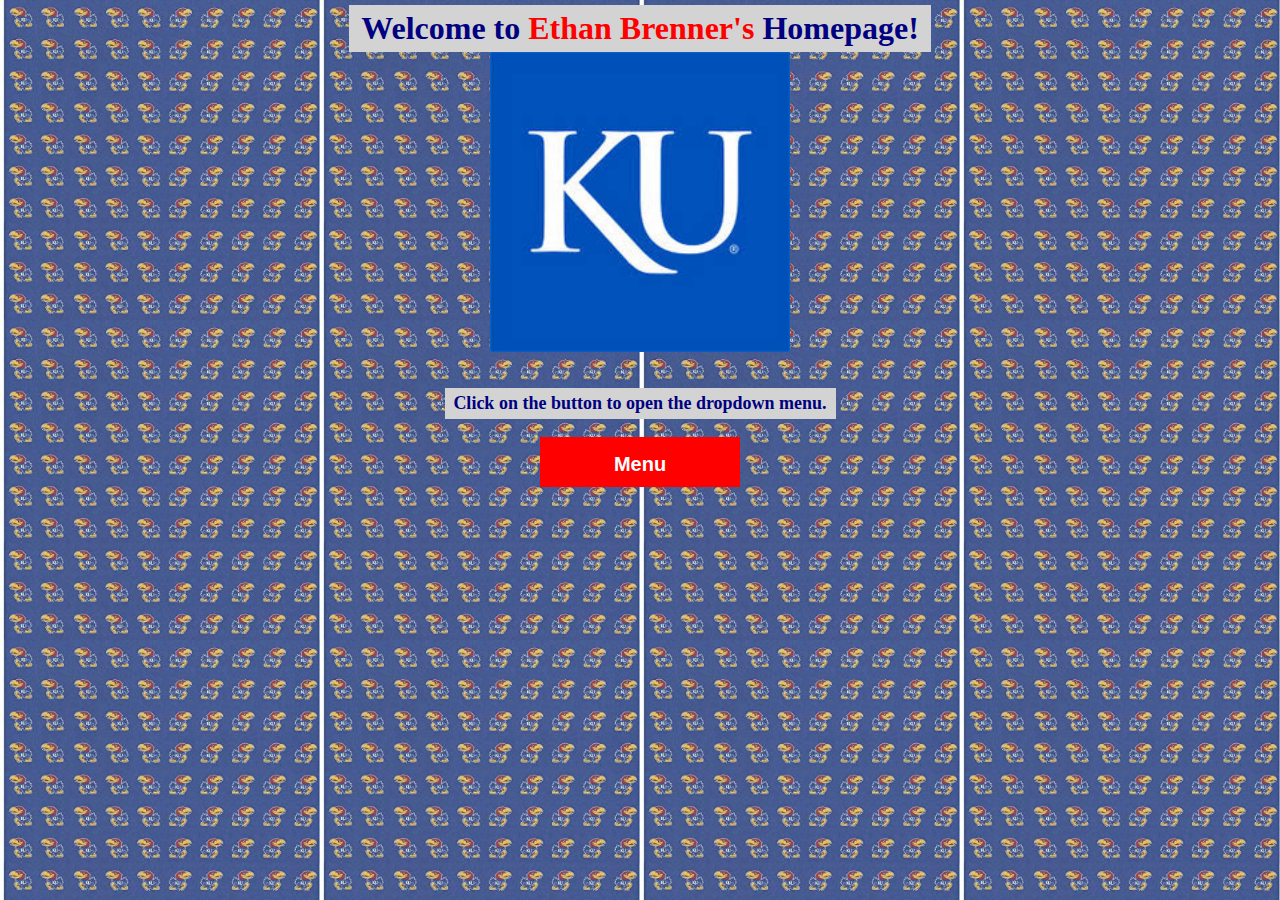
<file: index.html>
<html>
    <head>
    <title>Ethan's Homepage</title>
    <script src = "./Exercise5/dropDown.js"></script>
    <link rel="stylesheet" href="./Exercise5/styles.css">
    </head>

    <body>
        <div id = "nameTag">
        <h1> Welcome to <span id = "myName">Ethan Brenner's</span> Homepage!</h1>
        </div>
        <img src="./Exercise5/KULogo.jpg" alt="KU" width = "300px;" height = "300px;">
        <br>
        <br>
        <br>
 <!--This chunk altered from W3Schools tutorial on creating a dropdown menu-->
        <p>Click on the button to open the dropdown menu.</p>
        <br>
        <div class="dropdown">
            <button onclick="myFunction()" class="dropbtn">Menu</button>
            <div id="myDropdown" class="dropdown-content">
                <a href="./Exercise1/index.html">Password Verification</a>
                <a href="./Exercise2/index.html">Slide Show</a>
                <a href="./Exercise3/index.html">Jerry's Profile</a>
                <a href="./Exercise4/index.html">CSS Manipulation</a>
            </div>
        </div>
        <!--end of W3Schools chunk-->

    </body>
</html>
</file>
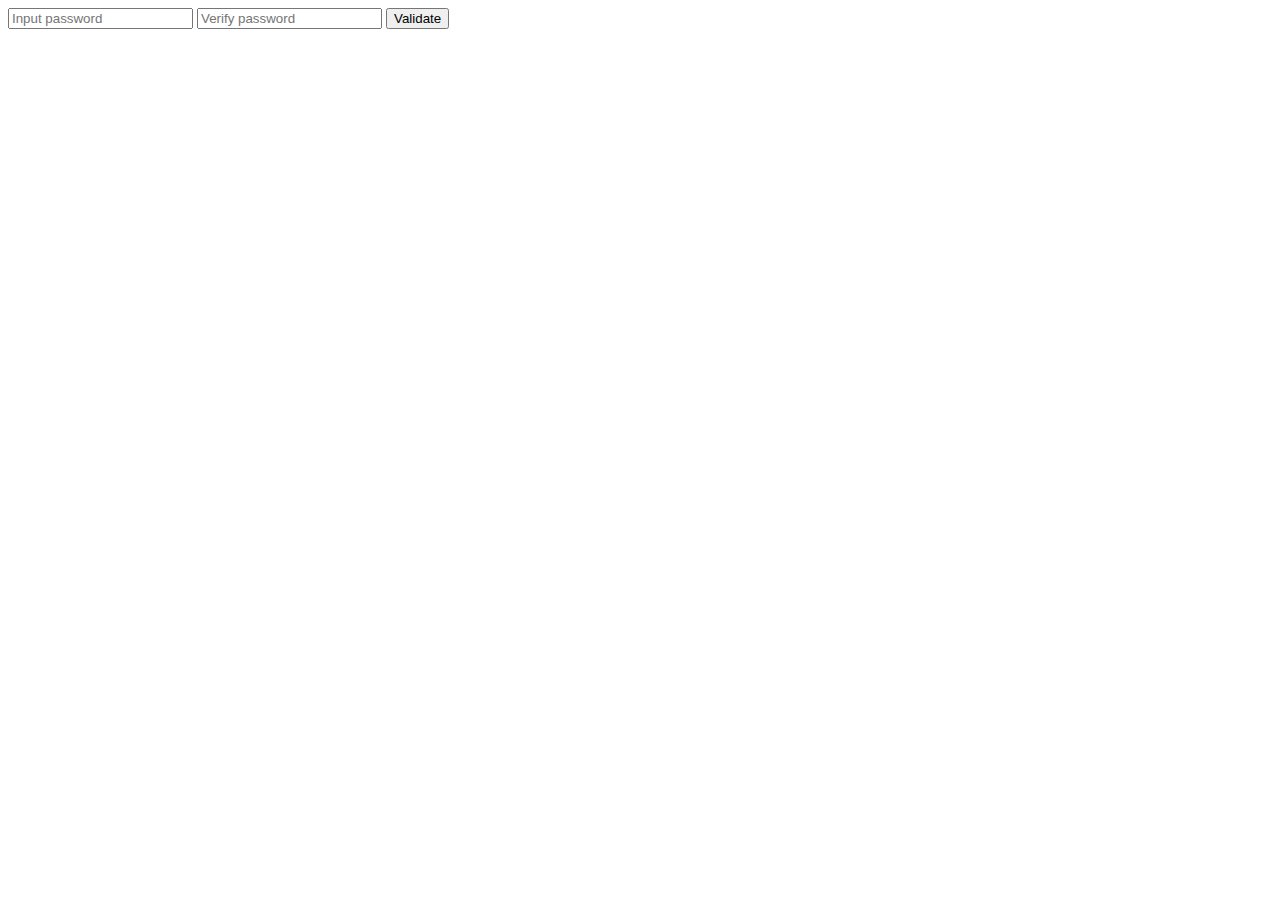
<file: Exercise1/index.html>
<html>
<head>
    <title>Verify that Password!</title>
    <script type = "text/javascript" src = "validator.js" ></script>
</head>
<body>
    <input type="text" id = "passInput" placeholder = "Input password">
    <input type="text" id = "verifyInput" placeholder = "Verify password">

    <input type="button" id = "validate" value = "Validate" onclick = "verifyInput();">
</body>
</html>
</file>
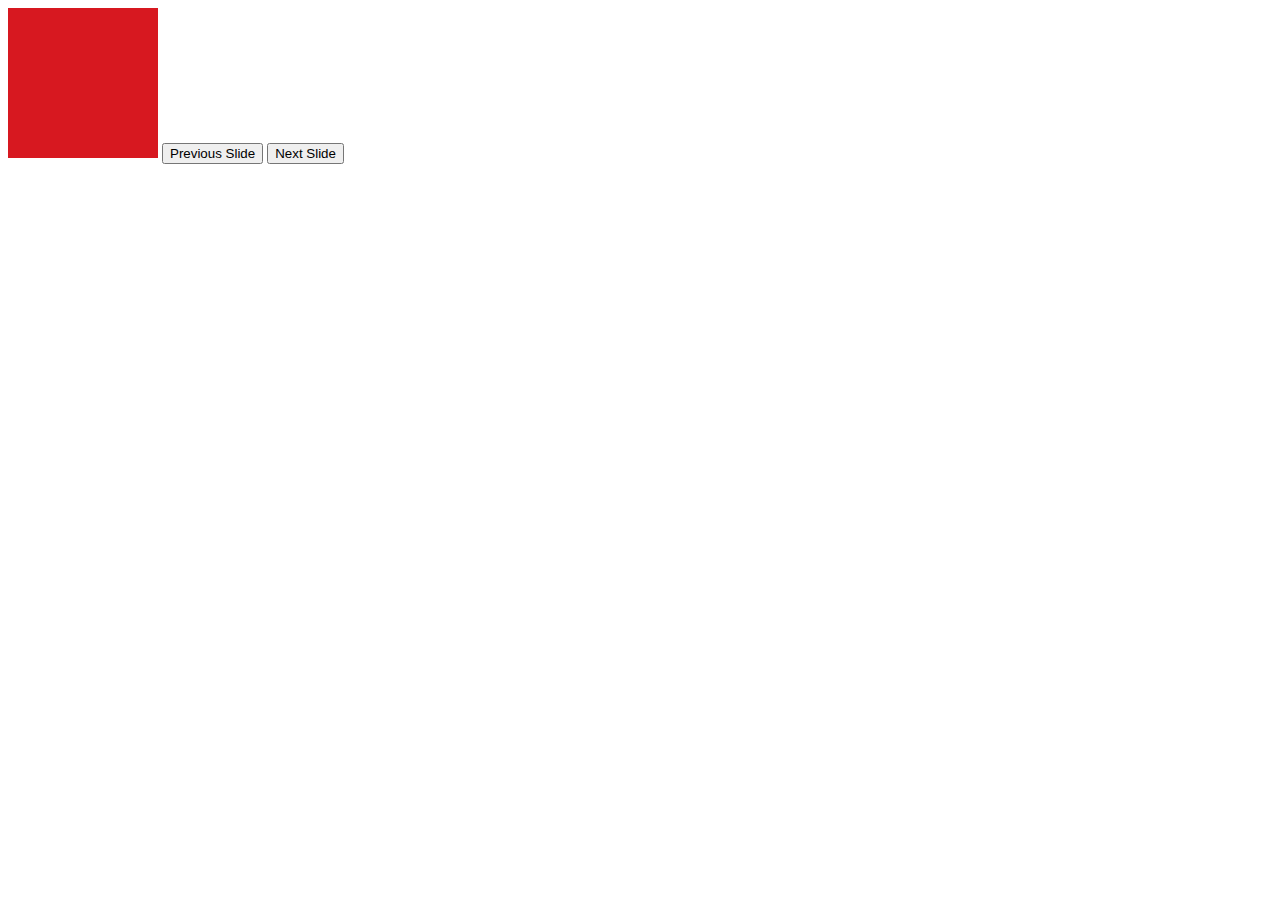
<file: Exercise2/index.html>
<html>
    <head>
        <script type = "text/javascript" src = "switchLogic.js"></script>
    </head>

    <body onload = "onPageLoad();">
        <img src = "./images/red.png" id = "image" height = "150px" width = "150px";>
        <input type = "button" id = "previous" value = "Previous Slide" onclick = "switcher(false);">
        <input type="button" id = "next" value = "Next Slide" onclick = "switcher(true);">
      
    </body>
</html>
</file>
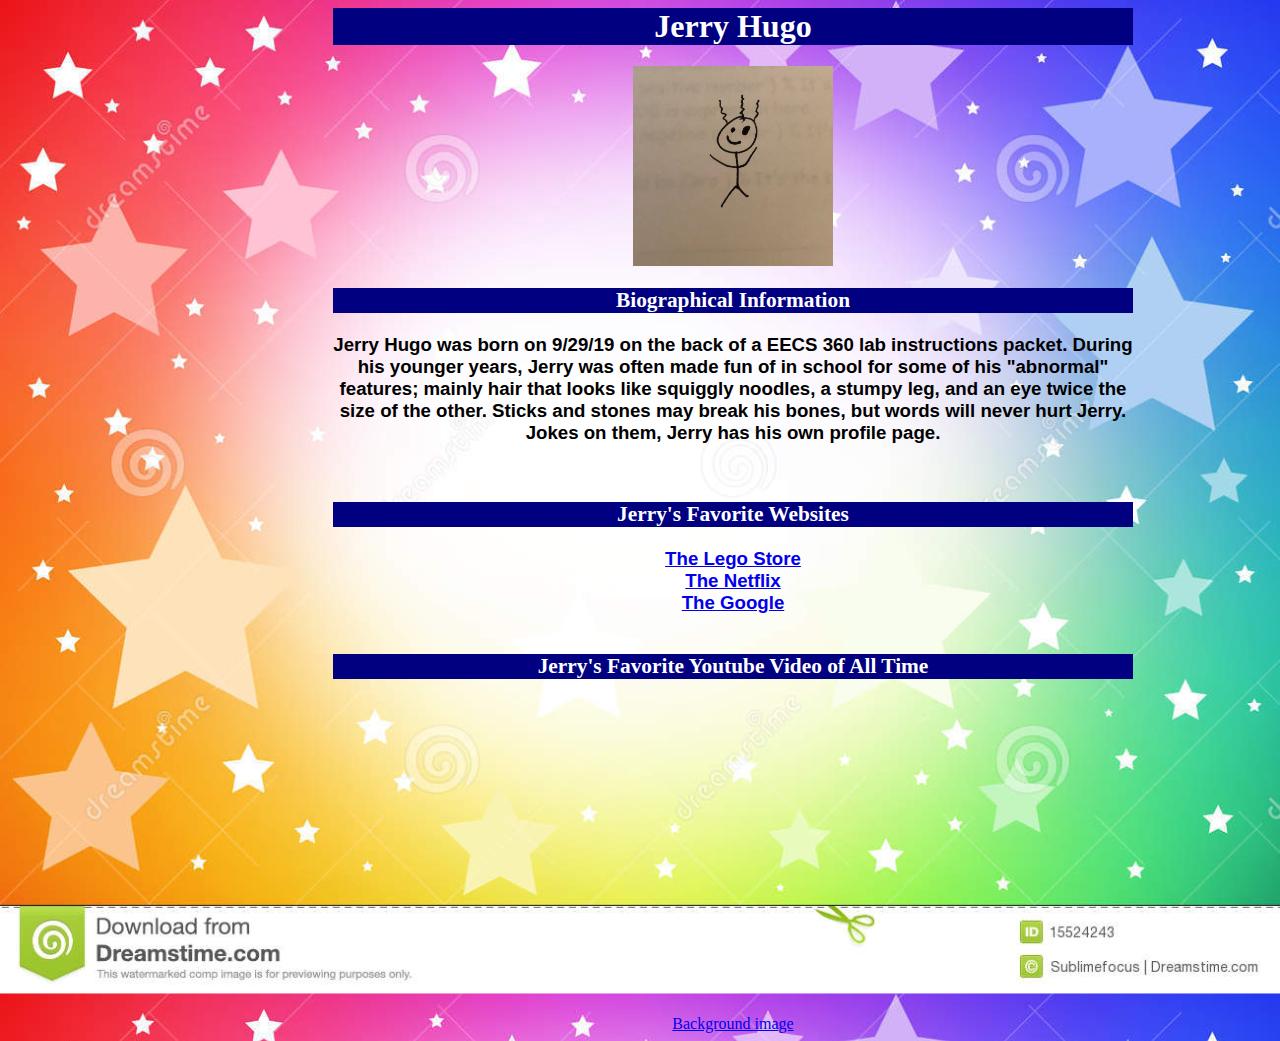
<file: Exercise3/index.html>
<html>
    <head>
        <link rel="stylesheet" href="styles.css" type = "text/css">
        <title>Public Profile</title>
    </head>
    <body>
        <h1>Jerry Hugo</h1>
        <img src="profilePicture.jpg" alt="Profile Picture" id = "profilePicture">
        <br>
        <div id = "bioInfo">
            <h3>Biographical Information</h3>
            <p class = "bodyText">Jerry Hugo was born on 9/29/19 on the back of a EECS 360 lab instructions packet. During his younger years, 
                Jerry was often made fun of in school for some of his "abnormal" features; mainly hair that looks like 
                squiggly noodles, a stumpy leg, and an eye twice the size of the other. Sticks and stones may break his bones,
                 but words will never hurt Jerry. <br>Jokes on them, Jerry has his own profile page.
            </p>
            <br>
            <h3>Jerry's Favorite Websites</h3>
            <div class = "bodyText">
                <a href="https://www.lego.com/en-us/stores">The Lego Store</a> <br>
                <a href="https://www.netflix.com/">The Netflix</a> <br>
                <a href="https://www.google.com/">The Google</a>
            </div>
            <br>
            <h3>Jerry's Favorite Youtube Video of All Time</h3>
            <div>
                    <iframe width="560" height="315" src="https://www.youtube.com/embed/776rvGHfzuM" frameborder="0" allow="accelerometer; autoplay; encrypted-media; gyroscope; picture-in-picture" allowfullscreen></iframe>
            </div>
        </div>
        
        <a href="https://www.google.com/url?sa=i&url=https%3A%2F%2Fwww.dreamstime.com%2Fstock-photos-bright-star-background-image15524243&psig=AOvVaw1AoYmGdympbAs6-aeTffXz&ust=1569981818221000&source=images&cd=vfe&ved=0CAIQjRxqFwoTCOCz6Jb8-eQCFQAAAAAdAAAAABAE">Background image</a>
        
    </body>
</html>
</file>
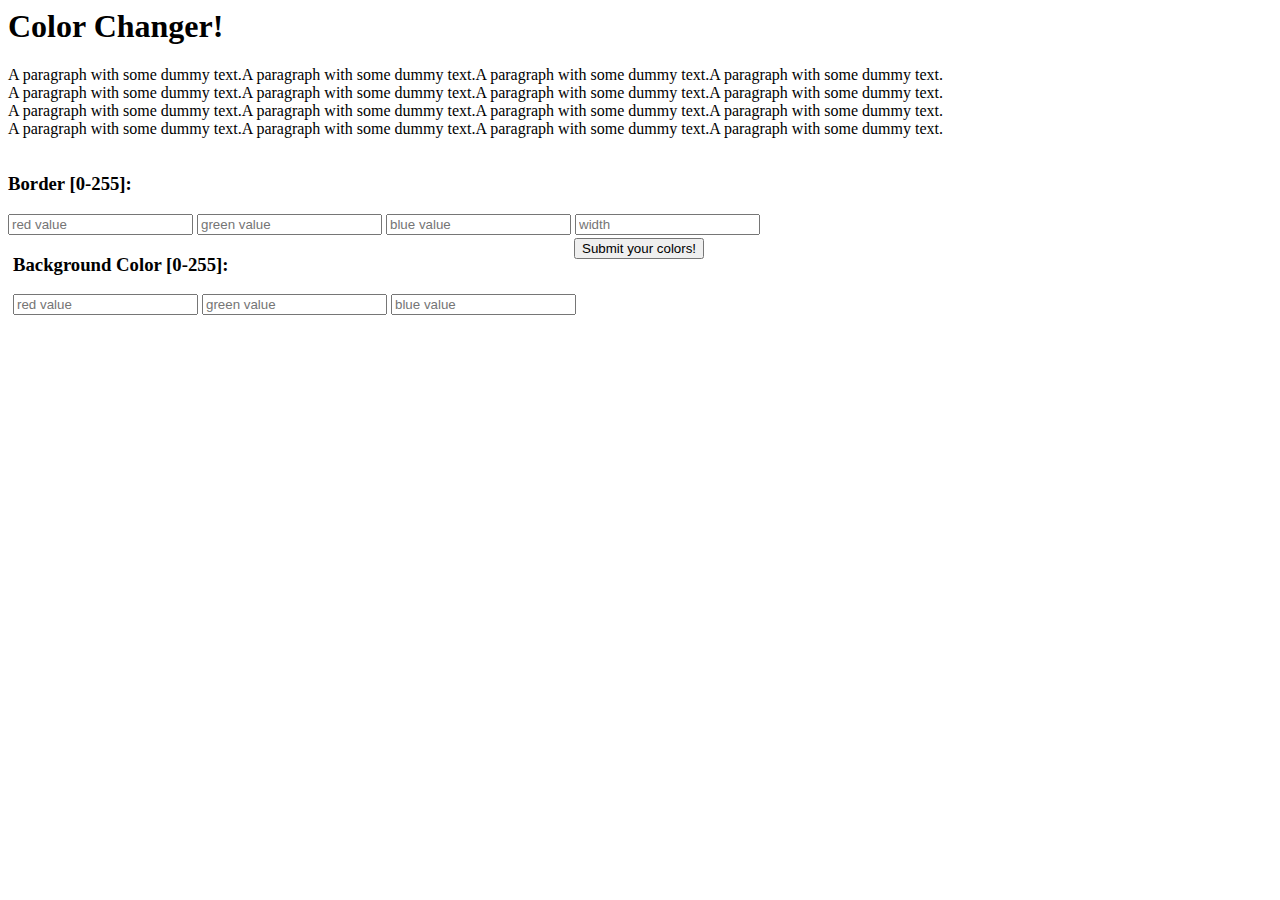
<file: Exercise4/index.html>
<html>
    <head>
        <title>JS/CSS Changer</title>
    </head>
    <script src = "cssHandler.js"></script>
    <h1>Color Changer!</h1>
    <body>
        <div id = "dummyText">
        <p >A paragraph with some dummy text.A paragraph with some dummy text.A paragraph with some dummy text.A paragraph with some dummy text. <br>
            A paragraph with some dummy text.A paragraph with some dummy text.A paragraph with some dummy text.A paragraph with some dummy text. <br>
            A paragraph with some dummy text.A paragraph with some dummy text.A paragraph with some dummy text.A paragraph with some dummy text. <br>
            A paragraph with some dummy text.A paragraph with some dummy text.A paragraph with some dummy text.A paragraph with some dummy text.
        </p>
         </div>
        <div id = "border" style = "float: left">
            <h3>Border [0-255]:</h3>
            <input type = "number" id = "redBorder" placeholder = "red value">
            <input type = "number" id = "greenBorder" placeholder = "green value">
            <input type = "number" id = "blueBorder" placeholder = "blue value">
            <input type = "number" id = "width" placeholder = "width">
        </div>
        <div id = "background" style = "float:left; left:5px; position:relative;">
                <h3>Background Color [0-255]:</h3>
                <input type = "text" id = "redBackground" placeholder = "red value">
                <input type = "text" id = "greenBackground" placeholder = "green value">
                <input type = "text" id = "blueBackground" placeholder = "blue value">

        </div>
<br> <br> <br>
        <div style = "position:relative;padding:3px;float:left">
             <input type = "button" id = "submit" value = "Submit your colors!" onclick = "submitColors();" >
        </div>
    </body>

</html>
</file>
<file: Exercise5/styles.css>
h1 {
    text-align: center;
    color: navy;
    background-color: lightgrey;
    margin: 0 auto;
    width: 45%;
    padding:5px;
   
}

body {
    background-image: url("kuBackGround.jpg");
    text-align:center;
    background-size: 25%;
    margin: 0 auto;
    padding:5px;

}
#myName {
    color: red;
    font-weight: bold;
}

p {
    color:navy;
    font-size: 18px;
    font-weight: bold;
    background-color:lightgrey;
    margin: 0 auto;
    width:30%;
    padding:5px;
}



/*
*styling used from W3Schools tutorial on drop-down menus below
*https://www.w3schools.com/howto/howto_js_dropdown.asp
*/
.dropbtn {
    background-color:red;
    color: white;
    font-weight:bold;
    padding: 16px;
    font-size: 20px;
    border: none;
    cursor: pointer;
    width: 200;
    height:50px;
  }
  
  .dropbtn:hover, .dropbtn:focus {
    background-color: navy;
  }
  
  .dropdown {
    position: relative;
    display: inline-block;
  }
  
  .dropdown-content {
    display: none;
    position: absolute;
    background-color: lightgrey;
    min-width: 200px;
    overflow: auto;
    box-shadow: 0px 8px 16px 0px rgba(0,0,0,0.2);
    z-index: 1;
  }
  
  .dropdown-content a {
    color: black;
    padding: 12px 16px;
    text-decoration: none;
    display: block;
  }
  
  .dropdown a:hover {background-color: #ddd;}
  
  .show {display: block;}
</file>
<file: Exercise3/styles.css>
#profilePicture{
    height: 200px;
    width: 200px;
}

body {
    text-align: center;
    width: 800px;
    position:relative;
    left: 325px;
    background-image: url(backgroundImage4.jpg);
    background-size: 100%;
    
}
h3:hover{
    color:red;
}
h1:hover{
    color: red;
}
p:hover{
    color:red;
}

#bioInfo {
    float: center;
    
}

h3{
    font-size: 16pt;
    background-color: navy;
    color:white;
}

.bodyText{
    font-weight: bold;
    font-size: 14pt;
    font-family: sans-serif;
}

h1{
    background-color: navy;
    color:white;
    
}
</file>
